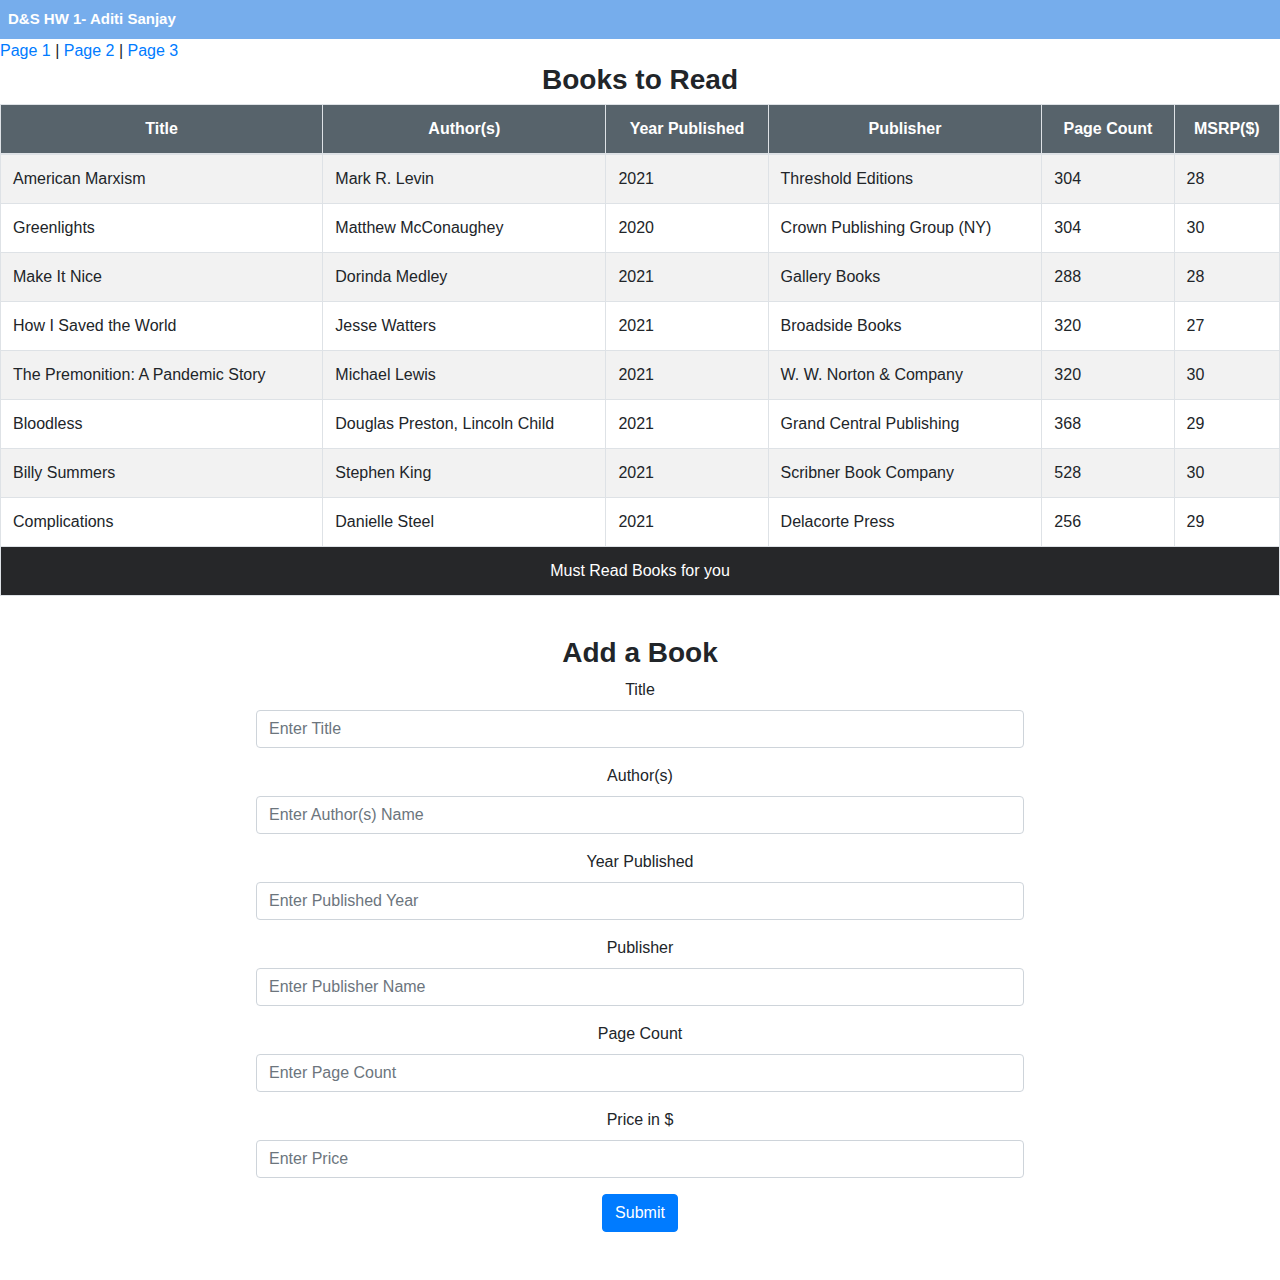
<file: public/tableofbooks.html>
<!DOCTYPE html>
<html>
  <head>
    <meta charset="utf-8">
    <meta name="viewport" content="width=device-width">
    <title>D&S HW 1</title>
    <link rel="stylesheet" href="https://maxcdn.bootstrapcdn.com/bootstrap/4.5.2/css/bootstrap.min.css">
  <script src="https://ajax.googleapis.com/ajax/libs/jquery/3.5.1/jquery.min.js"></script>
  <script src="https://cdnjs.cloudflare.com/ajax/libs/popper.js/1.16.0/umd/popper.min.js"></script>
  <script src="https://maxcdn.bootstrapcdn.com/bootstrap/4.5.2/js/bootstrap.min.js"></script>
    <link href="style.css" rel="stylesheet" type="text/css" />
  </head>
  <body>
    <header>
      D&S HW 1- Aditi Sanjay
    </header>
    
    <nav>
        <a href="index.html">Page 1</a> | 
        <a href="tableofbooks.html">Page 2</a> | 
        <a href="topic.html">Page 3</a>
    </nav>
<center>
<h3><b>Books to Read</b></h3>
    <table class="table table-bordered table-striped ">
      <thead>
       <tr>
       <th class="text-center">Title </th>
       <th class="text-center">Author(s)</th>
       <th class="text-center">Year Published</th>
       <th class="text-center">Publisher</th>
       <th class="text-center">Page Count</th>
       <th class="text-center">MSRP($)</th>
       </tr></thead>

      <tr>
        <td>American Marxism</td>
        <td>Mark R. Levin	</td>
        <td>2021</td>
        <td>Threshold Editions</td>
        <td>304</td>
        <td>28</td>
      </tr>
      <tr>
        <td>Greenlights</td>
        <td>Matthew McConaughey	</td>
        <td>2020</td>
        <td>Crown Publishing Group (NY)</td>
        <td>304</td>
        <td>30</td>
      </tr>
      <tr>
        <td>Make It Nice</td>
        <td>Dorinda Medley</td>
        <td>2021</td>
        <td>Gallery Books</td>
        <td>288</td>
        <td>28</td>
      </tr>
      <tr>
        <td>How I Saved the World</td>
        <td>Jesse Watters</td>
        <td>2021</td>
        <td>Broadside Books</td>
        <td>320</td>
        <td>27</td>
      </tr>
      <tr>
        <td>The Premonition: A Pandemic Story</td>
        <td>Michael Lewis</td>
        <td>2021</td>
        <td>W. W. Norton & Company</td>
        <td>320</td>
        <td>30</td>
      </tr>
      <tr>
        <td>Bloodless</td>
        <td>Douglas Preston, Lincoln Child</td>
        <td>2021</td>
        <td>Grand Central Publishing</td>
        <td>368</td>
        <td>29</td>
      </tr>
      <tr>
        <td>Billy Summers</td>
        <td>Stephen King</td>
        <td>2021</td>
        <td>Scribner Book Company</td>
        <td>528</td>
        <td>30</td>
      </tr>
      <tr>
        <td>Complications</td>
        <td>Danielle Steel</td>
        <td>2021</td>
        <td>Delacorte Press</td>
        <td>256</td>
        <td>29</td>
      </tr>
       <tfoot>
       <tr><td colspan="6">Must Read Books for you</td></tr>
       </tfoot>
    </table><br>
    <h3><b>Add a Book</b></h3>
    <div id="formdiv">
    <form>
  <div class="form-group">
    <label for="title">Title</label>
    <input type="text" class="form-control" id="title" placeholder="Enter Title">
  </div>
  <div class="form-group">
    <label for="author">Author(s)</label>
    <input type="text" class="form-control" id="author" placeholder="Enter Author(s) Name">
  </div>
  <div class="form-group">
    <label for="year">Year Published</label>
    <input type="number" class="form-control" id="year" placeholder="Enter Published Year">
  </div>
  <div class="form-group">
    <label for="publisher">Publisher</label>
    <input type="text" class="form-control" id="publisher" placeholder="Enter Publisher Name">
  </div>
  <div class="form-group">
    <label for="PgCount">Page Count</label>
    <input type="number" class="form-control" id="PgCount" placeholder="Enter Page Count">
  </div>
  <div class="form-group">
    <label for="amt">Price in $</label>
    <input type="number" class="form-control" id="amt" placeholder="Enter Price">
  </div>
  <button type="submit" class="btn btn-primary">Submit</button>
</form><br><br>
</div>
</center>
  </body>
</html>
</file>
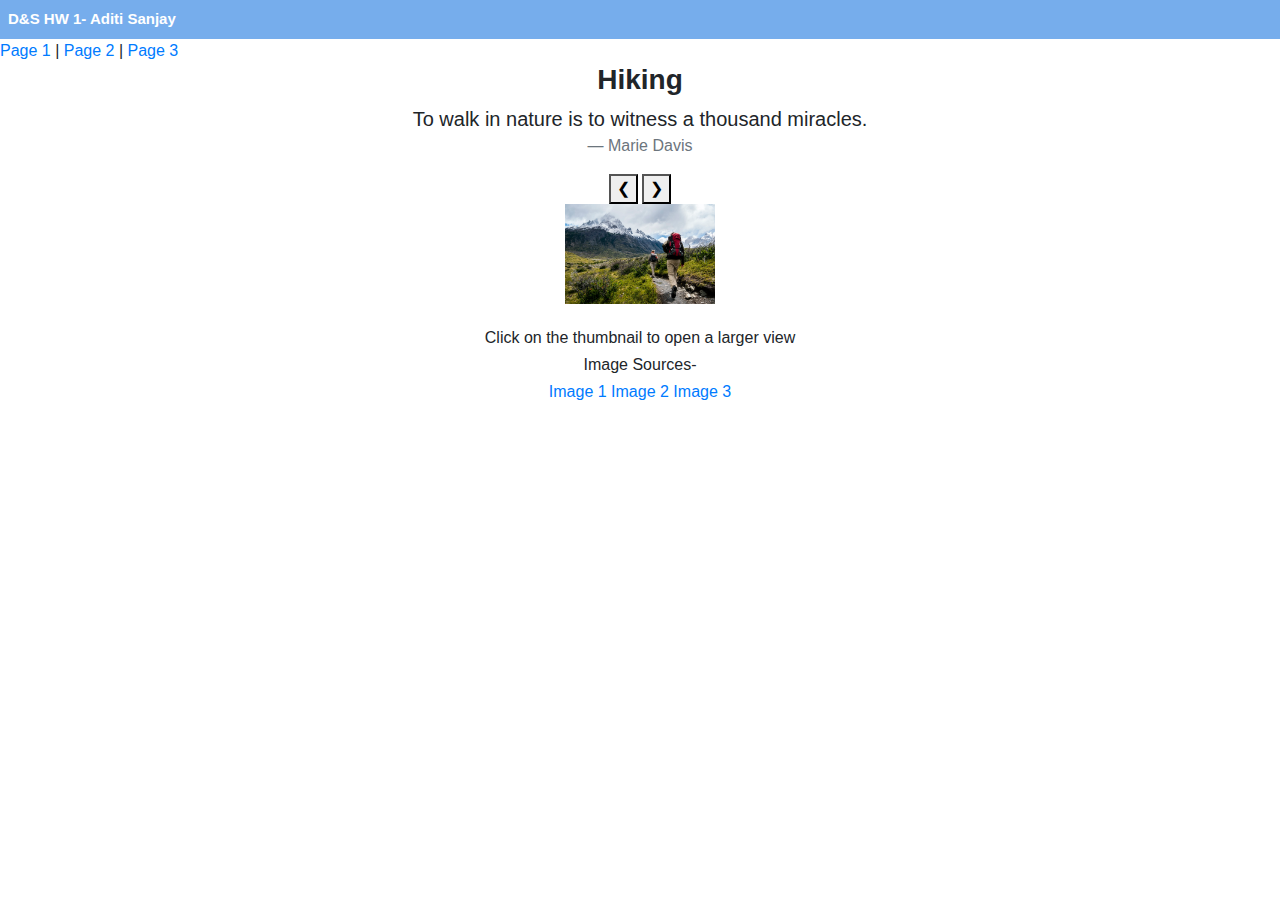
<file: public/topic.html>
<!DOCTYPE html>
<html>
  <head>
    <meta charset="utf-8">
    <meta name="viewport" content="width=device-width">
    <title>D&S HW 1</title>
    <link rel="stylesheet" href="https://maxcdn.bootstrapcdn.com/bootstrap/4.5.2/css/bootstrap.min.css">
  <script src="https://ajax.googleapis.com/ajax/libs/jquery/3.5.1/jquery.min.js"></script>
  <script src="https://cdnjs.cloudflare.com/ajax/libs/popper.js/1.16.0/umd/popper.min.js"></script>
  <script src="https://maxcdn.bootstrapcdn.com/bootstrap/4.5.2/js/bootstrap.min.js"></script>
    <link href="style.css" rel="stylesheet" type="text/css" />
  </head>
  <body>
    <header>
      D&S HW 1- Aditi Sanjay
    </header>
    
    <nav>
        <a href="index.html">Page 1</a> | 
        <a href="tableofbooks.html">Page 2</a> | 
        <a href="topic.html">Page 3</a>
    </nav>
<center>
<h3><b>Hiking</b></h3>
<blockquote class="blockquote text-center">
  <p class="mb-0">To walk in nature is to witness a thousand miracles.</p>
  <footer class="blockquote-footer">Marie Davis</footer>
</blockquote>
</center>

<div>
  <center>
  <button onclick="plusDivs(-1)">&#10094;</button>
  <button onclick="plusDivs(1)">&#10095;</button>
  <a target="_blank" href="images/img1.jpg">
  <img class="Slides" src="images/img1.jpg" style="width:150px;height:100px;"></a>
  <a target="_blank" href="images/img2.jpg">
  <img class="Slides" src="images/img2.jpg" style="width:150px;height:100px;"></a>
  <a target="_blank" href="images/img1.jpg">
  <img class="Slides" src="images/img1.jpg" style="width:150px;height:100px;"></a>
  <a target="_blank" href="images/img3.jpg">
  <img class="Slides" src="images/img3.jpg" style="width:150px;height:100px;"></a>
  <br>
  <h6>Click on the thumbnail to open a larger view</h6>
  <h6>Image Sources-</h6>
  <h6><a href="https://unsplash.com/s/photos/hiking">Image 1</a>
  <a href="https://www.marthastewart.com/7973725/best-hiking-trails-united-states"> Image 2
   <a href="https://wildlandtrekking.com/blog/10-reasons-to-start-hiking/"> Image 3</a></h6>

   </center>
</div>

<script>
var slideIndex = 1;
showDivs(slideIndex);

function plusDivs(n) {
  showDivs(slideIndex += n);
}

function showDivs(n) {
  var i;
  var x = document.getElementsByClassName("Slides");
  if (n > x.length) {slideIndex = 1}
  if (n < 1) {slideIndex = x.length}
  for (i = 0; i < x.length; i++) {
    x[i].style.display = "none";  
  }
  x[slideIndex-1].style.display = "block";  
}
</script>

  </body>
</html>
</file>
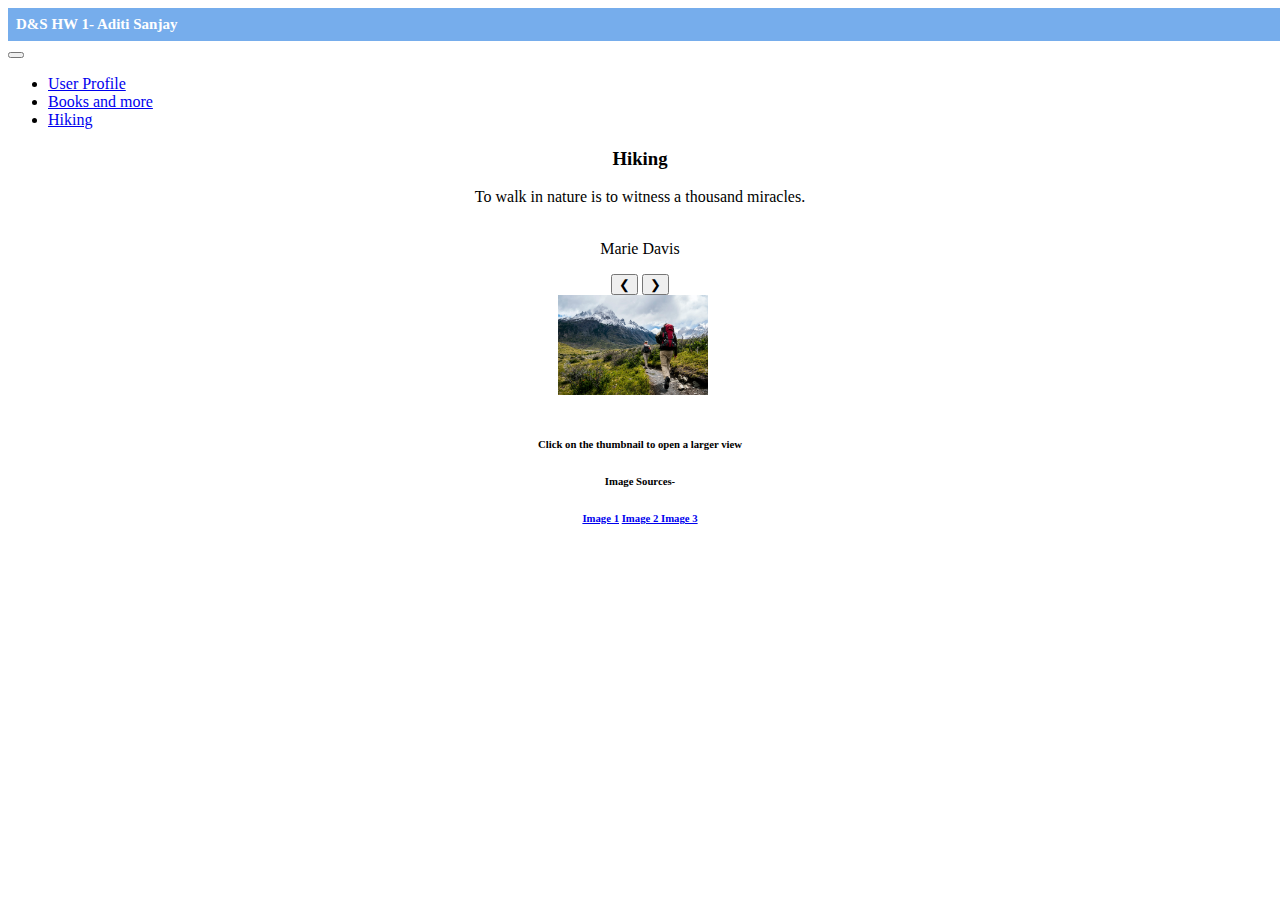
<file: app/public/topic.html>
<!DOCTYPE html>
<html>
  <head>
    <meta charset="utf-8">
    <meta name="viewport" content="width=device-width">
    <title>D&S HW 1</title>
    <link href="https://cdn.jsdelivr.net/npm/bootstrap@5.1.1/dist/css/bootstrap.min.css" rel="stylesheet" 
    integrity="sha384-F3w7mX95PdgyTmZZMECAngseQB83DfGTowi0iMjiWaeVhAn4FJkqJByhZMI3AhiU" crossorigin="anonymous">
  <script src="https://ajax.googleapis.com/ajax/libs/jquery/3.5.1/jquery.min.js"></script>
  <script src="https://cdnjs.cloudflare.com/ajax/libs/popper.js/1.16.0/umd/popper.min.js"></script>
  <script src="https://maxcdn.bootstrapcdn.com/bootstrap/4.5.2/js/bootstrap.min.js"></script>
    <link href="css/style.css" rel="stylesheet" type="text/css" />
  </head>
  <body>
    <header>
      D&S HW 1- Aditi Sanjay
    </header>
    
    <nav class="navbar navbar-expand-lg navbar-dark bg-dark">
      <button class="navbar-toggler" type="button" data-toggle="collapse" data-target="#navbarNav" aria-controls="navbarNav" aria-expanded="false" aria-label="Toggle navigation">
        <span class="navbar-toggler-icon"></span>
      </button>
      <div class="collapse navbar-collapse" id="navbarNav">
        <ul class="navbar-nav">
          <li class="nav-item active">
            <a class="nav-link" href="index.html">User Profile<span class="sr-only"></span></a>
          </li>
          <li class="nav-item">
            <a class="nav-link" href="tableofbooks.html">Books and more</a>
          </li>
          <li class="nav-item">
            <a class="nav-link" href="topic.html">Hiking</a>
          </li>
        </ul>
      </div>
    </nav>

<div id="lala3">
<h3>Hiking</h3>
<blockquote class="blockquote text-center">
  <p class="mb-0">To walk in nature is to witness a thousand miracles.</p><br>
  <footer class="blockquote-footer">Marie Davis</footer>
</blockquote>

<div>
  <button onclick="plusDivs(-1)">&#10094;</button>
  <button onclick="plusDivs(1)">&#10095;</button>
  <a target="_blank" href="images/img1.jpg">
  <img class="Slides" src="images/img1.jpg" id="top1"></a>
  <a target="_blank" href="images/img2.jpg">
  <img class="Slides" src="images/img2.jpg" id="top2"></a>
  <a target="_blank" href="images/img1.jpg">
  <img class="Slides" src="images/img1.jpg" id="top3"></a>
  <a target="_blank" href="images/img3.jpg">
  <img class="Slides" src="images/img3.jpg" id="top4"></a>
  <br>
  <h6>Click on the thumbnail to open a larger view</h6>
  <h6>Image Sources-</h6>
  <h6><a href="https://unsplash.com/s/photos/hiking">Image 1</a>
  <a href="https://www.marthastewart.com/7973725/best-hiking-trails-united-states"> Image 2
   <a href="https://wildlandtrekking.com/blog/10-reasons-to-start-hiking/"> Image 3</a></h6>

</div>
</div>
<script>
var slideIndex = 1;
showDivs(slideIndex);

function plusDivs(n) {
  showDivs(slideIndex += n);
}

function showDivs(n) {
  var i;
  var x = document.getElementsByClassName("Slides");
  if (n > x.length) {slideIndex = 1}
  if (n < 1) {slideIndex = x.length}
  for (i = 0; i < x.length; i++) {
    x[i].style.display = "none";  
  }
  x[slideIndex-1].style.display = "block";  
}
</script>

  </body>
</html>
</file>
<file: public/style.css>
header {
    background-color: #76ADEC;
    color: white;
    padding: 8px;
    font-size:  15px;
    font-weight: bold;
    width: 100%;
  }
  thead{
    background-color: #57636b;
    color: white
  }
  tfoot{
    background-color: #262729;
    color: white;
    text-align: center;
  }
  #formdiv{
    width:60%;
  }
  //for Page 3//
  .Slides {display:none;}
  //page 3 end//
</file>
<file: app/public/css/style.css>
header {
    background-color: #76ADEC;
    color: white;
    padding: 8px;
    font-size:  15px;
    font-weight: bold;
    width: 100%;
  }
  #lala1{
    text-align: center;
    align-items: center;
  }
  #lala2{
    text-align: center;
  }
  #lala3{
    text-align: center;
  }
  #lala4{
    margin-left: 3%;
  }
  #top1{
    width:150px;
    height:100px;
    margin-left: 43.5%;
  }
  #top2{
    width:150px;
    height:100px;
    margin-left: 43.5%;
  }
  #top3{
    width:150px;
    height:100px;
    margin-left: 43.5%;
  }
  #top4{
    width:150px;
    height:100px;
    margin-left: 43.5%;
  }
  #bla1{
    text-align: left;
  }
  #formdiv{
    width:60%;
  }
  //for Page 3//
  .Slides {display:none;}
  //page 3 end//
  th[role=columnheader]:not(.no-sort) {
    cursor: pointer;
  }
  
  th[role=columnheader]:not(.no-sort):after {
    content: '';
    float: right;
    margin-top: 7px;
    border-width: 0 7px 7px;
    border-style: solid;
    border-color: #76ADEC transparent;
    visibility: visible;
    opacity: 1;
    -ms-user-select: none;
    -webkit-user-select: none;
    -moz-user-select: none;
    user-select: none;
  }
  
  th[aria-sort=ascending]:not(.no-sort):after {
    border-bottom: none;
    border-width: 7px 7px 0;
  }
  
  th[aria-sort]:not(.no-sort):after {
    visibility: visible;
    opacity: 1;
  }
  
  th[role=columnheader]:not(.no-sort):hover:after {
    visibility: visible;
    opacity: 1;
  }
  
.student {
    margin: 10px 2px;
    padding: 4px;
    border: 1px solid gray;
    background-color: antiquewhite;
}

.selected {
    background-color: burlywood;
}

.userName {
    font-weight:bold;
}

.studentName{
    color:#999;
}
</file>
